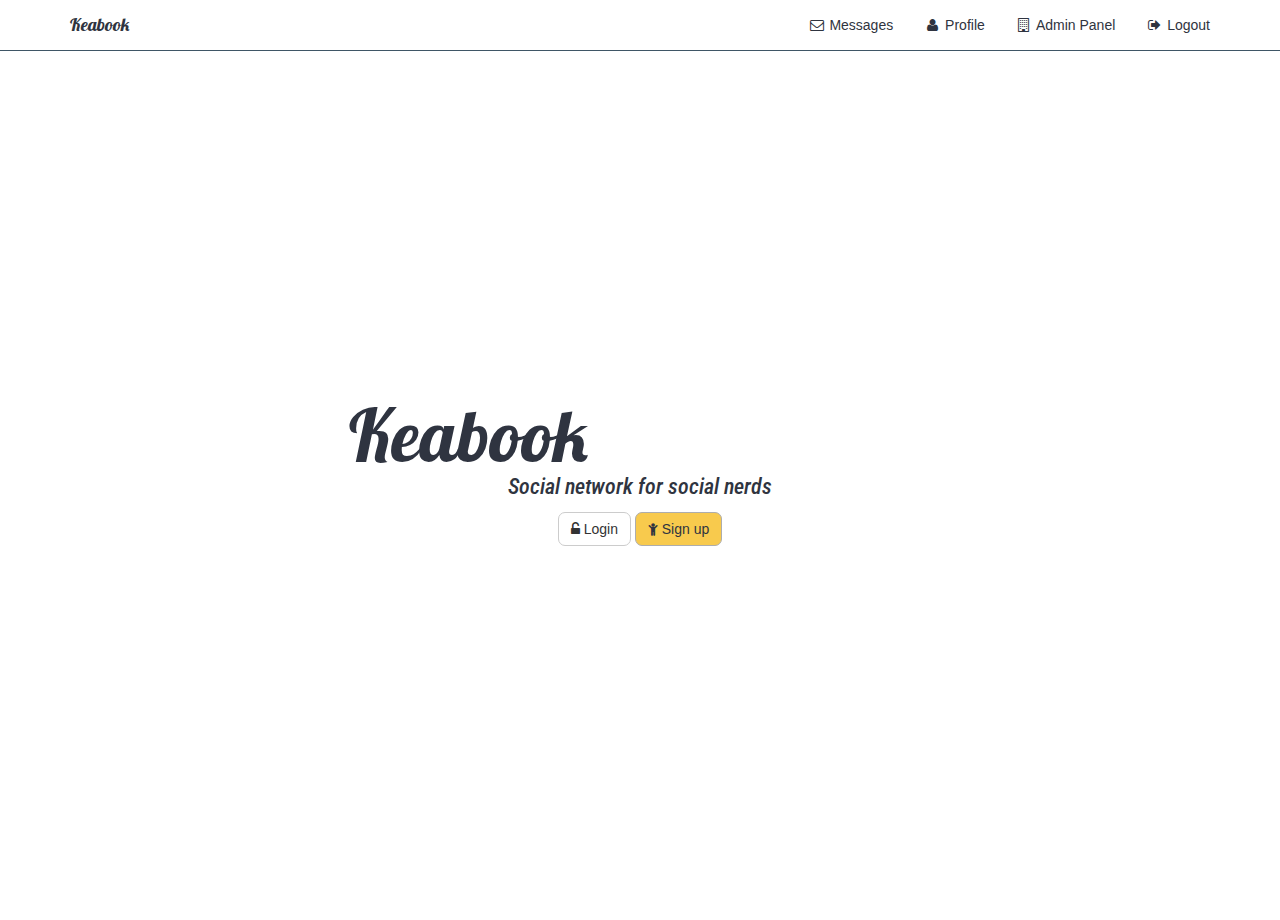
<file: index.html>
<!DOCTYPE html>
<html>
<head lang="en">
    <meta charset="UTF-8">
    <meta name="viewport" content="width=device-width, initial-scale=1">

    <title>KEA Book</title>

    <!--<link rel="stylesheet" href="https://maxcdn.bootstrapcdn.com/bootstrap/3.2.0/css/bootstrap.min.css">
    <link href="//maxcdn.bootstrapcdn.com/font-awesome/4.2.0/css/font-awesome.min.css" rel="stylesheet">-->
    <link rel="stylesheet" href="css/bootstrap.min.css"/>
    <link rel="stylesheet" href="css/font-awesome.min.css"/>
    <link rel="stylesheet" href="css/style.css"/>
</head>
<body>

<header class="navbar navbar-static-top nav-custom" id="top" role="banner">
    <div class="container">
        <div class="navbar-header">
            <button class="navbar-toggle collapsed" type="button" data-toggle="collapse" data-target=".bs-navbar-collapse">
                <span class="sr-only">Toggle navigation</span>
                <i class="fa fa-bars"></i>
            </button>
            <a href="#" class="navbar-brand logotype" data-view="home">Keabook</a>
        </div>
        <nav class="collapse navbar-collapse bs-navbar-collapse" role="navigation">
            <ul class="nav navbar-nav navbar-right">
                <li><a href="#" data-view="messages"><i class="fa fa-envelope-o fa-fw"></i> Messages</a></li>
                <li><a href="#" data-view="profile"><i class="fa fa-user fa-fw"></i> Profile</a></li>
                <li><a href="#" data-view="adminpanel"><i class="fa fa-building-o fa-fw"></i> Admin Panel</a></li>
                <li class="nav-divider"></li>
                <li><a href="#" data-logout><i class="fa fa-sign-out fa-fw"></i> Logout</a></li>
            </ul>
        </nav>
    </div>
</header>
<main data-viewport>
    <div class="container">
        <div class="homePromo">
            <h1>
                <span class="logotype logotype-lg">Keabook</span>
                <span class="caption">Social network for social nerds</span>
            </h1>
            <div class="actionButtons">
                <button type="button" class="btn btn-default" data-open="loginForm">
                    <span class="fa fa-unlock-alt"></span> Login
                </button>
                <button type="button" class="btn btn-primary" data-open="signupForm">
                    <span class="fa fa-child"></span> Sign up
                </button>
            </div>
        </div>
        <div class="popup">
            <span class="fa fa-close fa-2x" data-closepopup></span>
            <form id="loginForm" action="#">
                <h4>Login straight to the action!</h4>
                <input id="loginEmail" class="form-control" type="email" placeholder="Enter your email"/>
                <input id="loginPassword"  class="form-control" type="password" placeholder="Enter your password"/>
                <button class="btn btn-primary btn-block" type="submit">Go!</button>
            </form>
            <form id="signupForm" action="#">
                <h4>Sign up and be awesome!</h4>
                <input id="signupEmail" class="form-control" type="email" placeholder="Enter your email"/>
                <input id="signupPassword" class="form-control" type="password" placeholder="Enter desired password"/>
                <input id="signupPasswordRepeat" class="form-control" type="password" placeholder="Re-type password (sorry..)"/>
                <button class="btn btn-primary btn-block" type="submit">Go!</button>
            </form>
        </div>
    </div>
</main>
<!--<script src="//ajax.googleapis.com/ajax/libs/jquery/2.1.1/jquery.min.js"></script>-->
<!--<script src="https://maxcdn.bootstrapcdn.com/bootstrap/3.2.0/js/bootstrap.min.js"></script>-->
<script src="js/jquery.min.js"></script>
<script src="js/bootstrap.min.js"></script>
<script src="http://crypto-js.googlecode.com/svn/tags/3.1.2/build/rollups/md5.js"></script>
<script src="js/Auth.js"></script>
<script src="js/Navigator.js"></script>
<script src="js/Validator.js"></script>
<script src="js/User.js"></script>
<script src="js/Admin.js"></script>
<script src="js/app.js"></script>
</body>
</html>
</file>
<file: css/style.css>
@import url(http://fonts.googleapis.com/css?family=Lobster|Roboto+Condensed:300italic,400);
a {
  color: #2F3440; }
  a:hover, a:focus {
    color: #EA6045; }

.btn-default:hover,
.btn-default:focus,
.btn-default:active,
.btn-default.active,
.open > .dropdown-toggle.btn-default {
  background-color: transparent;
  border-color: #EA6045;
  color: #EA6045; }

.nav-custom {
  margin-bottom: 0;
  background-color: #fff;
  border-bottom: 1px solid #3F5666; }

.navbar-toggle {
  padding: 6px 10px; }

.nav > li > a:hover, .nav > li > a:focus {
  background-color: transparent; }

.navbar-collapse.in {
  border-top: 1px solid #eaeaea; }

.btn {
  border-radius: 7px; }

.btn:focus, .btn:active:focus, .btn.active:focus {
  outline: none; }

.btn-primary {
  color: #2F3440;
  background-color: #F8CA4D;
  border-color: #adadad; }

.btn-primary:hover, .btn-primary:focus, .btn-primary:active, .open > .dropdown-toggle.btn-primary {
  color: #F5E5C0;
  background-color: #EA6045;
  border-color: #adadad; }

.well {
  background-color: white; }
  .well > .row {
    margin-left: -10px;
    margin-right: -10px; }

::-webkit-scrollbar {
  width: 8px; }

::-webkit-scrollbar-button {
  width: 8px;
  height: 5px; }

::-webkit-scrollbar-track {
  background: #eee;
  border: thin solid lightgray;
  box-shadow: 0px 0px 3px #dfdfdf inset;
  border-radius: 10px; }

::-webkit-scrollbar-thumb {
  background: #999;
  border: thin solid gray;
  border-radius: 10px; }

::-webkit-scrollbar-thumb:hover {
  background: #7d7d7d; }

html, body {
  height: 100%; }

body {
  background: white;
  color: #2F3440;
  font-family: 'Roboto', sans-serif; }

.navbar {
  margin-bottom: 20px; }

main > .container {
  height: inherit; }

.homePromo {
  position: relative;
  top: 50%;
  margin-top: -100px;
  text-align: center; }
  .homePromo h1 {
    margin: 0; }
  .homePromo .caption {
    display: block;
    font-size: 0.6em;
    font-family: 'Roboto Condensed', sans-serif;
    font-style: italic; }

.logotype {
  font-family: 'Lobster', cursive; }
  .logotype.logotype-lg {
    font-size: 2em; }

.popup {
  display: none;
  position: relative;
  background: rgba(255, 255, 255, 0.9);
  padding: 25px 15px;
  text-align: center;
  box-shadow: 0 0 2px -1px #2F3440;
  top: 50%;
  margin-top: -200px; }

#signupForm, #loginForm {
  display: none; }

.form-control {
  border-radius: 0; }
  .form-control:focus {
    outline: #EA6045;
    box-shadow: none;
    border-color: #EA6045; }
    .form-control:focus:first-of-type {
      border-bottom: 1px solid #EA6045; }
    .form-control:focus:last-of-type {
      border-top: 1px solid #EA6045; }
  .form-control:first-of-type {
    border-top-left-radius: 7px;
    border-top-right-radius: 7px;
    border-bottom: none; }
  .form-control:last-of-type {
    border-bottom-left-radius: 7px;
    border-bottom-right-radius: 7px;
    border-top: none; }

.actionButtons {
  margin-top: 1em; }

form > button {
  margin-top: 1em; }

#profileInfo .fa-pencil, #profileInfo .fa-save {
  cursor: pointer; }
#profileInfo input, #profileInfo .fa-save {
  display: none; }

textarea {
  margin-bottom: 10px;
  border-top: 1px solid #ccc !important;
  border-bottom: 1px solid #ccc !important; }
  textarea:focus:first-of-type {
    border: 1px solid #EA6045 !important; }
  textarea:focus:last-of-type {
    border: 1px solid #EA6045 !important; }

.profileButtons {
  margin-bottom: 10px; }

.messageForm {
  display: none;
  clear: both;
  margin-top: 10px; }

.legend {
  width: 15px;
  height: 15px;
  display: inline-block;
  vertical-align: middle; }
  .legend.legend-admin {
    background: #F8CA4D; }
  .legend.legend-banned {
    background: #EA6045; }

.msgList {
  margin-top: 10px; }

.postContainer {
  margin-top: 10px; }
  .postContainer .well {
    padding-bottom: 0; }
  .postContainer img {
    margin-right: 10px; }
  .postContainer textarea {
    margin-top: 10px; }
  .postContainer button {
    margin-bottom: 10px; }

.commentContainer {
  border: 1px solid #e3e3e3;
  border-bottom: none; }
  .commentContainer li {
    padding: 10px; }
    .commentContainer li p {
      margin-bottom: 0; }
    .commentContainer li:nth-child(odd) {
      background: #fef6e0; }
    .commentContainer li:last-child {
      border-bottom-left-radius: 3px;
      border-bottom-right-radius: 3px; }

.keabookUserList {
  overflow: auto;
  border-radius: 3px;
  border: 1px solid #e3e3e3;
  -webkit-box-shadow: inset 0 1px 1px rgba(0, 0, 0, 0.05);
  -moz-box-shadow: inset 0 1px 1px rgba(0, 0, 0, 0.05);
  box-shadow: inset 0 1px 1px rgba(0, 0, 0, 0.05);
  padding: 0; }
  .keabookUserList hr {
    margin-top: 10px;
    margin-bottom: 10px; }
  .keabookUserList .userListItem {
    cursor: pointer;
    padding: 10px; }
    .keabookUserList .userListItem:hover {
      background: #fef6e0; }
    .keabookUserList .userListItem img {
      float: left;
      margin-right: 10px; }

/*# sourceMappingURL=style.css.map */
</file>
